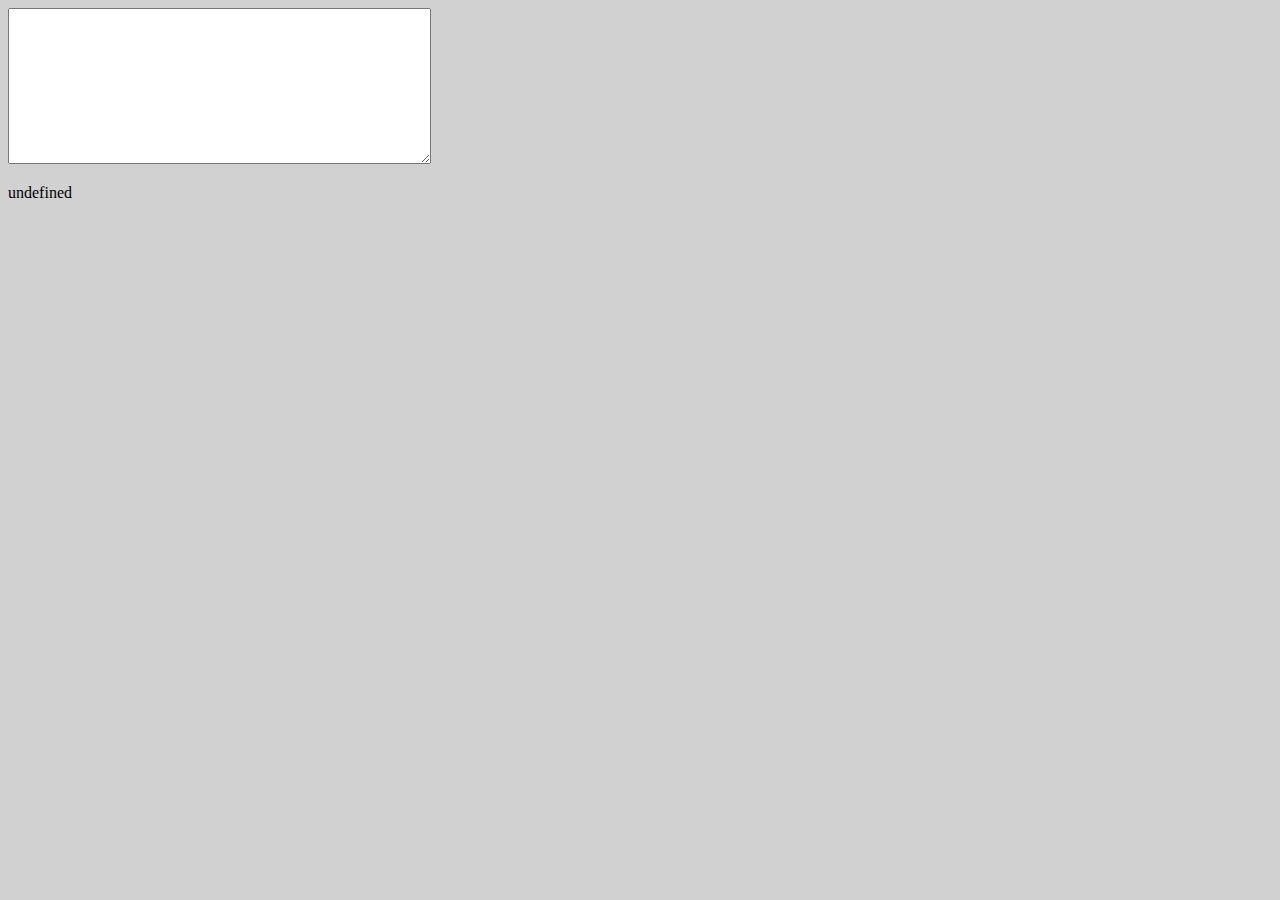
<file: NotesExtension/index.html>
<!DOCTYPE html>
<html>
  <head>
    <title>Notes App</title>
    <link rel="stylesheet" href="./main.css" />
  </head>
  <body>
    <div>
      <textarea id="input" name="paragraph_text" cols="50" rows="10"></textarea>
    </div>
    <div>
      <p id="note"></p>
    </div>
    <script src="showdown.js"></script>
    <script src="mark.js"></script>
  </body>
</html>

<!-- <div
      title="Type a message"
      role="textbox"
      id="div2"
      contenteditable="true"
      data-tab="10"
    </div> -->
<!-- <button class="button button2" id="getNewCompanies">Add Note</button> -->
</file>
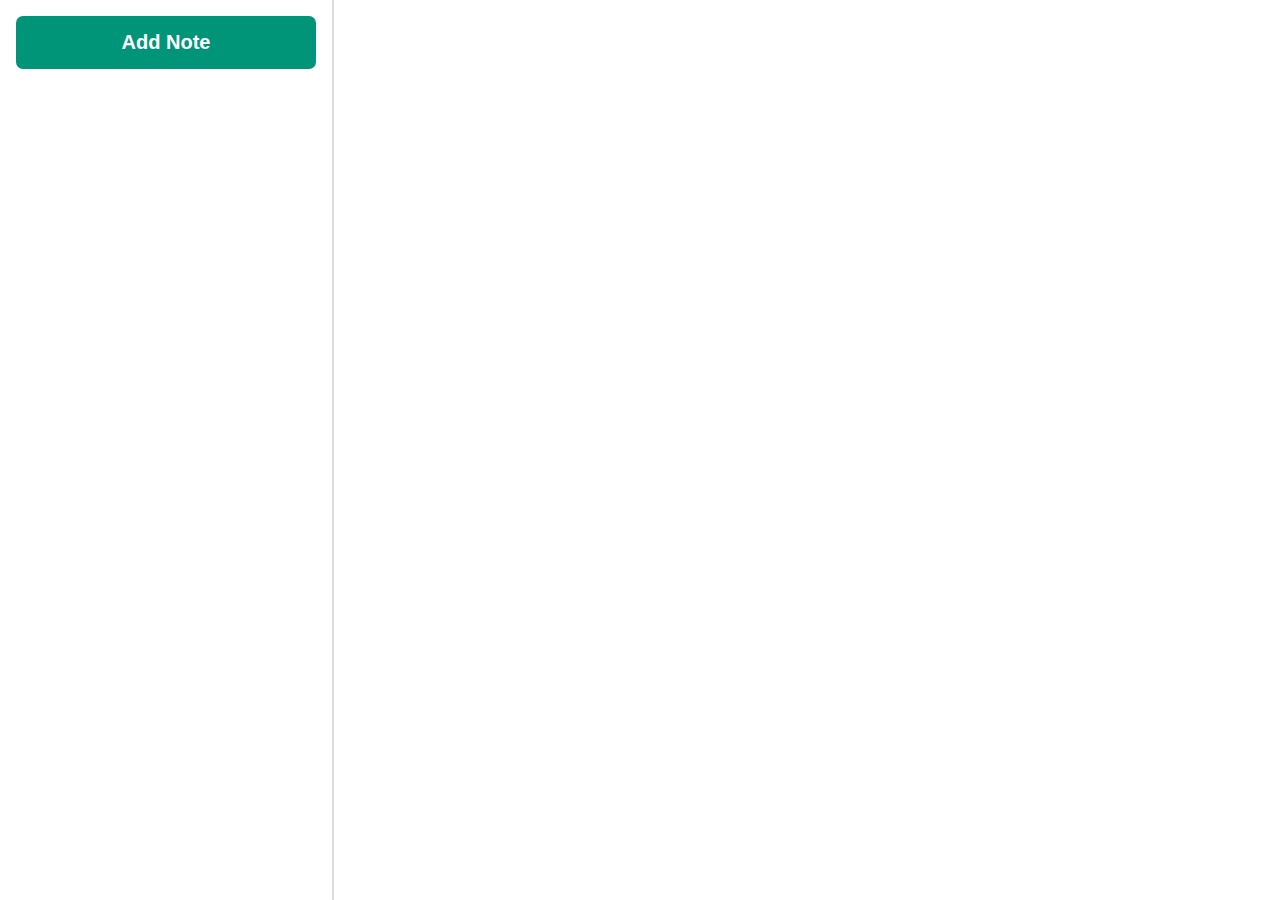
<file: NotesExtension/old/index.html>
<!DOCTYPE html>
<html lang="en">
<head>
    <meta charset="UTF-8">
    <meta http-equiv="X-UA-Compatible" content="IE=edge">
    <meta name="viewport" content="width=device-width, initial-scale=1.0">
    <title>Notes App</title>
    <link rel="stylesheet" href="./css/main.css">
</head>
<body>
    <div class="notes" id="app">
        <div class="notes__sidebar">
            <button class="notes__add" type="button">Add Note</button>
            <div class="notes__list">
                <div class="notes__list-item notes__list-item--selected">
                    <div class="notes__small-title">Lecture Notes</div>
                    <div class="notes__small-body">I learnt nothing today.</div>
                    <div class="notes__small-updated">Thursday 3:30pm</div>
                </div>
            </div>
        </div>
        <div class="notes__preview">
            <input class="notes__title" type="text" placeholder="Enter a title...">
            <textarea class="notes__body">I am the notes body...</textarea>
        </div>
    </div>
    <script src="./js/main.js" type="module"></script>
</body>
</html>
</file>
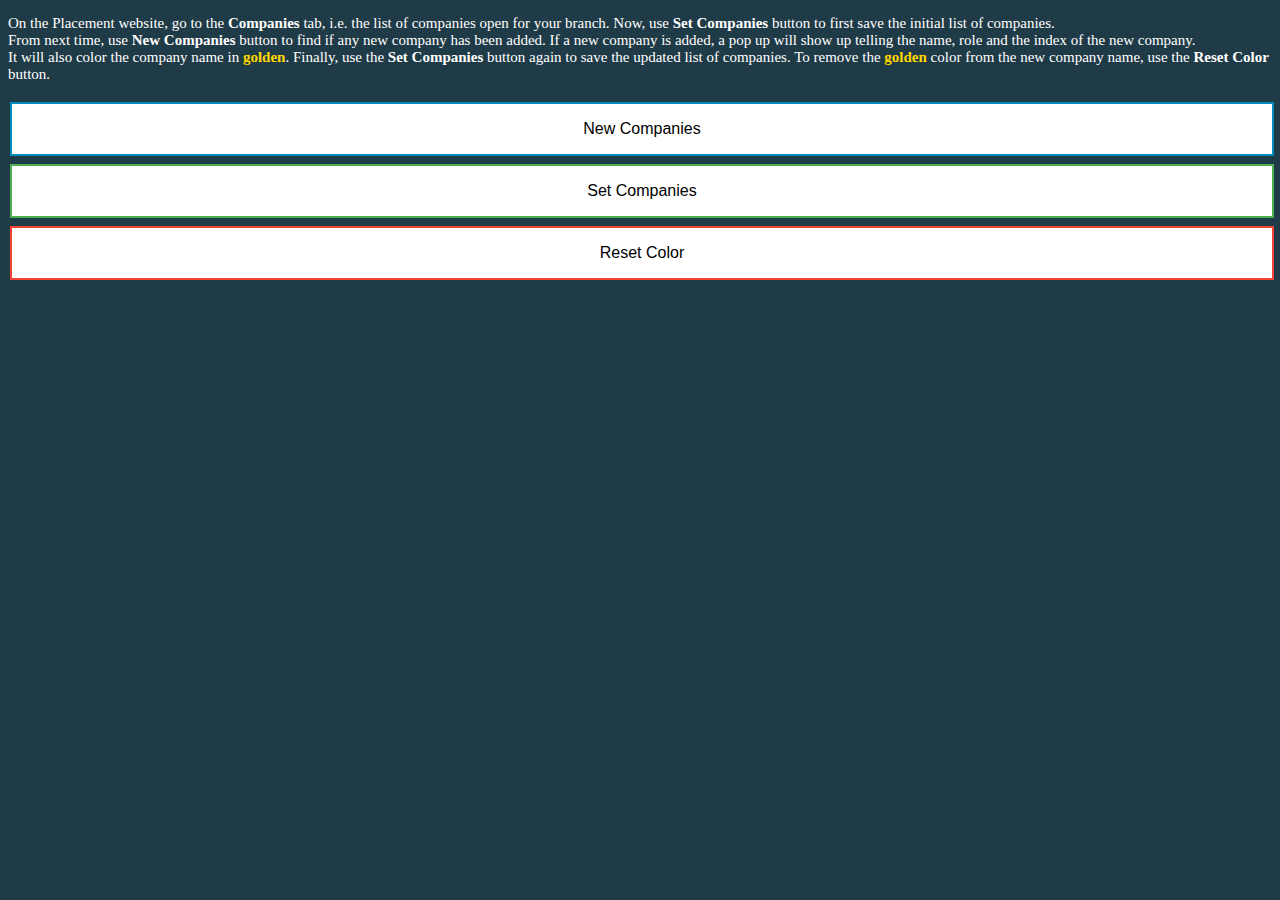
<file: PlacementExtension/popup.html>
<!DOCTYPE html>
<html>
<head>
<style>
body {
    min-width:300px;
    background-color: #1f3b47;
}

p {
  font-size: 15px;
  color:  white;
}
.button {
  background-color: #4CAF50; /* Green */
  border: none;
  color: white;
  padding: 16px 32px;
  text-align: center;
  text-decoration: none;
  width: 100%;
  font-size: 16px;
  margin: 4px 2px;
  transition-duration: 0.4s;
  cursor: pointer;
}


.button1 {
  background-color: white; 
  color: black; 
  border: 2px solid #4CAF50;
}

.button1:hover {
  background-color: #4CAF50;
  color: white;
}

.button2 {
  background-color: white; 
  color: black; 
  border: 2px solid #008CBA;
}

.button2:hover {
  background-color: #008CBA;
  color: white;
}

.button3 {
  background-color: white; 
  color: black; 
  border: 2px solid #f44336;
}

.button3:hover {
  background-color: #f44336;
  color: white;
}



</style>
</head>
<body>


<p>On the Placement website, go to the <b>Companies</b> tab, i.e. the list of companies open for your branch. Now, use <b>Set Companies</b> button to first save the initial list of companies. <br> From next time, use <b>New Companies</b> button to find if any new company has been added. If a new company is added, a pop up will show up telling the name, role and the index of the new company. <br> It will also color the company name in <strong><span style="color:gold">golden</span></strong>. Finally, use the <b>Set Companies</b> button again to save the updated list of companies. To remove the <strong><span style="color:gold">golden</span></strong> color from the new company name, use the <b>Reset Color</b> button.</p>

</style>
</head>
<body>

  <button class="button button2" id="getNewCompanies">New Companies</button>
  <button class="button button1"  id="changeColor">Set Companies</button>
  <button class="button button3" id="resetColor">Reset Color</button>
  <script src="popup.js"></script>

</body>
</html>
</file>
<file: NotesExtension/main.css>
body {
  min-width: 300px;
  background-color: #d1d1d1;
}

note {
  font-size: 15px;
  color: white;
}

.button {
  background-color: #4caf50; /* Green */
  border: none;
  color: white;
  padding: 16px 32px;
  text-align: center;
  text-decoration: none;
  width: 100%;
  font-size: 16px;
  margin: 4px 2px;
  transition-duration: 0.4s;
  cursor: pointer;
}

.button1 {
  background-color: white;
  color: black;
  border: 2px solid #4caf50;
}

.button1:hover {
  background-color: #4caf50;
  color: white;
}
</file>
<file: NotesExtension/old/css/main.css>
html,
body {
    height: 100%;
    margin: 0;
}

.notes {
    display: flex;
    height: 100%;
}

.notes * {
    font-family: sans-serif;
}

.notes__sidebar {
    border-right: 2px solid #dddddd;
    flex-shrink: 0;
    overflow-y: auto;
    padding: 1em;
    width: 300px;
}

.notes__add {
    background: #009578;
    border: none;
    border-radius: 7px;
    color: #ffffff;
    cursor: pointer;
    font-size: 1.25em;
    font-weight: bold;
    margin-bottom: 1em;
    padding: 0.75em 0;
    width: 100%;
}

.notes__add:hover {
    background: #00af8c;
}

.notes__list-item {
    cursor: pointer;
}

.notes__list-item--selected {
    background: #eeeeee;
    border-radius: 7px;
    font-weight: bold;
}

.notes__small-title,
.notes__small-updated {
    padding: 10px;
}

.notes__small-title {
    font-size: 1.2em;
}

.notes__small-body {
    padding: 0 10px;
}

.notes__small-updated {
    color: #aaaaaa;
    font-style: italic;
    text-align: right;
}

.notes__preview {
    display: flex;
    flex-direction: column;
    padding: 2em 3em;
    flex-grow: 1;
}

.notes__title,
.notes__body {
    border: none;
    outline: none;
    width: 100%;
}

.notes__title {
    font-size: 3em;
    font-weight: bold;
}

.notes__body {
    flex-grow: 1;
    font-size: 1.2em;
    line-height: 1.5;
    margin-top: 2em;
    resize: none;
}
</file>
